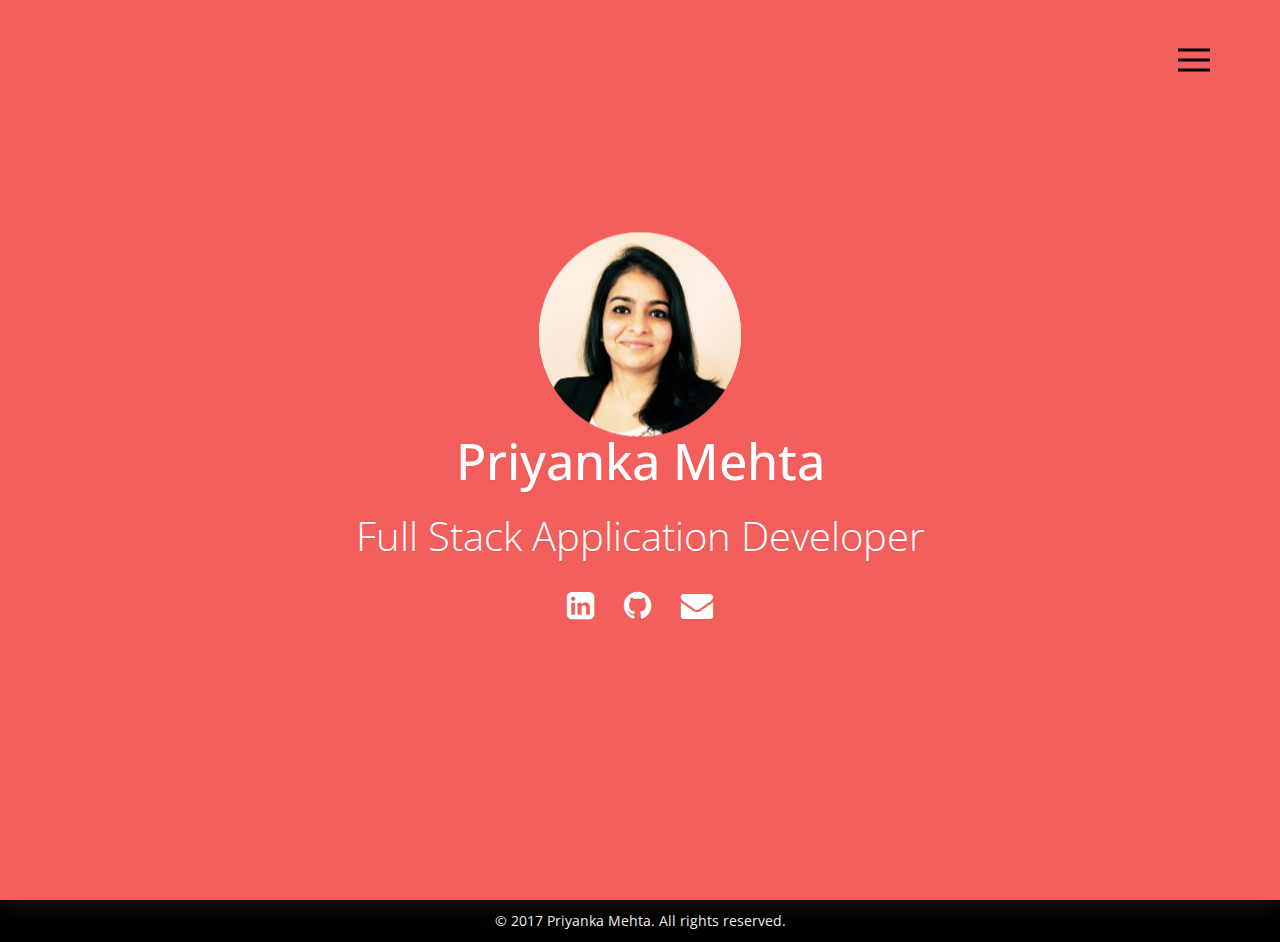
<file: index.html>
<!doctype html>
<html lang="en" class="no-js">
<head>
	<meta charset="UTF-8">
	<meta name="viewport" content="width=device-width, initial-scale=1">

	<link href='http://fonts.googleapis.com/css?family=Lora:400,700|Open+Sans:400,300,700' rel='stylesheet' type='text/css'>
	<link href='https://maxcdn.bootstrapcdn.com/bootstrap/3.3.7/css/bootstrap.min.css' rel='stylesheet' type='text/css'>

	<link rel="stylesheet" href="css/reset.css"> <!-- CSS reset -->
	<link rel="stylesheet" href="css/style.css"> <!-- Resource style -->
	<link rel="stylesheet" href="https://maxcdn.bootstrapcdn.com/font-awesome/4.4.0/css/font-awesome.min.css">
	<script src="js/modernizr.js"></script> <!-- Modernizr -->


	<title>Priyanka Mehta</title>
</head>
<body>
	<a href="#cd-nav" class="cd-nav-trigger">
		Menu<span><!-- used to create the menu icon --></span>
	</a> <!-- .cd-nav-trigger -->

	<main>
		<section class="cd-section index cd-selected">
			<header>
				<div class="cd-title">
          <img class="img-responsive" src="img/Profile.png"/>
					<h2>Priyanka Mehta</h2>
					<h3>Full Stack Application Developer</h3>
					<a href="http://linkedin.com/in/priyankamehta2690" title="LinkedIn" target="_blank">
						<i class="fa fa-linkedin-square fa-2x" aria-hidden="true"></i>
					</a>
					<a href="http://github.com/priyankamehta2690" title="GitHub" target="_blank">
						<i class="fa fa-github fa-2x" aria-hidden="true"></i></i>
					</a>
					<a href="mailto:priyankamehta2690@gmail.com" title="Email" target="_blank">
						<i class="fa fa-envelope fa-2x" aria-hidden="true"></i>
					</a>
					<!-- <a href="Resume_PriyankaMehta.pdf" title="Resume" target="_blank">
						<i class="fa fa-file-pdf-o fa-2x" aria-hidden="true"></i>
					</a> -->
				</div> <!-- .cd-title -->
			</header>
			<div class="background-image"></div>
			<div class="cd-content">
				<div class="row">
					<div class="col-md-7 col-md-offset-1" style="background-color:#F4DECB;">
						<p>
							Hello, My name is Priyanka Mehta, a <span class="imp">web application developer</span>, based in Daytona Beach,
							FL. Currently, I am working as a Full Stack Application Developer at
							<a href="http://aerosapientech.com" target="_blank">Aerosapien Technologies</a>. I am a Microsoft Certified
							Professional with expertise in windows and web application development.
						</p>
						<p>
							I graduated from <a href="http://uncc.edu" target="_blank">University of North Carolina at Charlotte</a>
							in Dec 2016 with <span class="imp">Master’s degree</span> in <span class="imp">Computer Science</span> and
							specialization in <span class="imp">Artificial Intelligence</span>. Since my childhood, I have always wondered
							how a tiny electronic entity can perceive or understand a world far complicated than itself. My research under
							<a href="https://cis.temple.edu/user/444" target="_blank">Prof Jamie Payton</a> in
							<span class="imp">Activity Recognition</span> and <span class="imp">Machine Learning</span> has successfully
							answered some of these questions.
						</p>
						<p>
							With my interests ranging from Web Development to Artificial Intelligence, I have worked on a variety of
							projects. Check out my <a href="portfolio.html">portfolio</a>!
						</p>
						<p>
							When I am not busy programming, you will probably find me listening to music, reading, shopping, eating
							or drinking coffee.
						</p>
						<p>
							I am currently available for employment and I would love to hear from you if you have an exciting project
							in mind. <!-- Take a look at my
							<a href="Resume_PriyankaMehta.pdf" title="Resume" target="_blank">
								resume. -->
							</a>
						</p>
						<p>
							Thanks for stopping by! You can connect with me on
							<a href="http://linkedin.com/in/priyankamehta2690" title="LinkedIn" target="_blank">
								<i style=margin-left:5px; class="fa fa-linkedin-square fa-2x" aria-hidden="true"></i>
							</a>
							<a href="mailto:priyankamehta2690@gmail.com" title="Email" target="_blank">
								<i style=margin-left:5px; class="fa fa-envelope fa-2x" aria-hidden="true"></i>
							</a>
						</p>
					</div>
					<div class="col-md-3">
						<a href = "https://www.youracclaim.com/badges/9959a1a6-b2ab-4222-83de-a8904d05d22c" target="_blank">
              <img class="img-responsive cd-badge" src="img/Badge1.png"/></a>
						<a href = "https://www.youracclaim.com/badges/7a0b7808-ff50-4fc4-9f37-ab1195df984b" target="_blank">
              <img class="img-responsive cd-badge" src="img/Badge2.png"/></a>
					</div>
				</div>
			</div>
		</section> <!-- .cd-section -->
	</main>

	<nav class="cd-nav-container" id="cd-nav">
		<header>
			<a href="#0" class="cd-close-nav">Close</a>
		</header>

		<ul class="cd-nav">
			<li class="cd-selected" data-menu="index">
				<a href="index.html">
					<span>
						<svg class="nc-icon outline" xmlns="http://www.w3.org/2000/svg" xmlns:xlink="http://www.w3.org/1999/xlink" x="0px" y="0px" width="64px" height="64px" viewBox="0 0 64 64"><g transform="translate(0, 0)"> <polyline data-cap="butt" fill="none" stroke="#9e85d0" stroke-width="2" stroke-miterlimit="10" points="10,24.9 10,60 26,60 26,44 38,44 38,60 54,60 54,24.9 " stroke-linejoin="square" stroke-linecap="butt"></polyline> <polyline data-color="color-2" fill="none" stroke="#9e85d0" stroke-width="2" stroke-linecap="square" stroke-miterlimit="10" points=" 4,30 32,6 60,30 " stroke-linejoin="square"></polyline> <rect data-color="color-2" x="26" y="24" fill="none" stroke="#9e85d0" stroke-width="2" stroke-linecap="square" stroke-miterlimit="10" width="12" height="10" stroke-linejoin="square"></rect> </g></svg>
					</span>

					<em>Home</em>
				</a>
			</li>

			<li data-menu="career">
				<a href="career.html">
					<span>
						<svg class="nc-icon outline" xmlns="http://www.w3.org/2000/svg" xmlns:xlink="http://www.w3.org/1999/xlink" x="0px" y="0px" width="64px" height="64px" viewBox="0 0 64 64"> <g transform="translate(0, 0)"> <polyline data-cap="butt" data-color="color-2" fill="none" stroke="#9e85d0" stroke-width="2" stroke-miterlimit="10" points="24,40 28,48 36,48 40,40 " stroke-linejoin="square" stroke-linecap="butt"></polyline> <line data-cap="butt" data-color="color-2" fill="none" stroke="#9e85d0" stroke-width="2" stroke-miterlimit="10" x1="24" y1="62" x2="28" y2="48" stroke-linejoin="square" stroke-linecap="butt"></line> <line data-cap="butt" data-color="color-2" fill="none" stroke="#9e85d0" stroke-width="2" stroke-miterlimit="10" x1="36" y1="48" x2="40" y2="62" stroke-linejoin="square" stroke-linecap="butt"></line> <path data-cap="butt" fill="none" stroke="#9e85d0" stroke-width="2" stroke-miterlimit="10" d="M39.7,40H40c12.2,0,22,9.8,22,22v0H2 v0c0-12.2,9.8-22,22-22h0.3" stroke-linejoin="square" stroke-linecap="butt"></path> <path data-cap="butt" fill="none" stroke="#9e85d0" stroke-width="2" stroke-miterlimit="10" d="M47.9,27.5C47.2,35.7,40.3,42,32,42 h0c-8.3,0-15.2-6.4-15.9-14.5" stroke-linejoin="square" stroke-linecap="butt"></path> <path fill="none" stroke="#9e85d0" stroke-width="2" stroke-linecap="square" stroke-miterlimit="10" d="M16,18c0-8.8,7.2-16,16-16 h0c8.8,0,16,7.2,16,16" stroke-linejoin="square"></path> <path data-color="color-2" fill="none" stroke="#9e85d0" stroke-width="2" stroke-linecap="square" stroke-miterlimit="10" d="M12.1,18 c0,0.3-0.1,0.7-0.1,1c0,6.1,4.9,11,11,11c3.7,0,7-1.9,9-4.7c2,2.8,5.3,4.7,9,4.7c6.1,0,11-4.9,11-11c0-0.3,0-0.7-0.1-1H12.1z" stroke-linejoin="square"></path> </g> </svg>
					</span>

					<em>Journey</em>
				</a>
			</li>

			<li data-menu="portfolio">
				<a href="portfolio.html">
					<span>
						<svg class="nc-icon outline" xmlns="http://www.w3.org/2000/svg" xmlns:xlink="http://www.w3.org/1999/xlink" x="0px" y="0px" width="64px" height="64px" viewBox="0 0 64 64"> <g transform="translate(0, 0)"> <polyline data-color="color-2" fill="none" stroke="#9e85d0" stroke-width="2" stroke-linecap="square" stroke-miterlimit="10" points=" 22,12 22,4 42,4 42,12 " stroke-linejoin="square"></polyline> <line fill="none" stroke="#9e85d0" stroke-width="2" stroke-linecap="square" stroke-miterlimit="10" x1="44" y1="44" x2="20" y2="44" stroke-linejoin="square"></line> <polyline fill="none" stroke="#9e85d0" stroke-width="2" stroke-linecap="square" stroke-miterlimit="10" points="12,44 2,44 2,12 62,12 62,44 52,44 " stroke-linejoin="square"></polyline> <polyline fill="none" stroke="#9e85d0" stroke-width="2" stroke-linecap="square" stroke-miterlimit="10" points="58,44 58,60 6,60 6,44 " stroke-linejoin="square"></polyline> <rect data-color="color-2" x="22" y="22" fill="none" stroke="#9e85d0" stroke-width="2" stroke-linecap="square" stroke-miterlimit="10" width="20" height="10" stroke-linejoin="square"></rect> <rect data-color="color-2" x="12" y="40" fill="none" stroke="#9e85d0" stroke-width="2" stroke-linecap="square" stroke-miterlimit="10" width="8" height="8" stroke-linejoin="square"></rect> <rect data-color="color-2" x="44" y="40" fill="none" stroke="#9e85d0" stroke-width="2" stroke-linecap="square" stroke-miterlimit="10" width="8" height="8" stroke-linejoin="square"></rect> </g> </svg>
					</span>

					<em>Portfolio</em>
				</a>
			</li>

			<li style="background-color:white"></li>

			<li data-menu="contact">
				<a href="contact.html">
					<span>
						<svg class="nc-icon outline" xmlns="http://www.w3.org/2000/svg" xmlns:xlink="http://www.w3.org/1999/xlink" x="0px" y="0px" width="64px" height="64px" viewBox="0 0 64 64"><g transform="translate(0, 0)"> <polyline data-cap="butt" data-color="color-2" fill="none" stroke="#9e85d0" stroke-width="2" stroke-miterlimit="10" points="10,18 32,36 54,18 " stroke-linejoin="square" stroke-linecap="butt"></polyline> <rect x="2" y="10" fill="none" stroke="#9e85d0" stroke-width="2" stroke-linecap="square" stroke-miterlimit="10" width="60" height="44" stroke-linejoin="square"></rect> <line data-cap="butt" data-color="color-2" fill="none" stroke="#9e85d0" stroke-width="2" stroke-miterlimit="10" x1="10" y1="44" x2="18" y2="34" stroke-linejoin="square" stroke-linecap="butt"></line> <line data-cap="butt" data-color="color-2" fill="none" stroke="#9e85d0" stroke-width="2" stroke-miterlimit="10" x1="54" y1="44" x2="46" y2="34" stroke-linejoin="square" stroke-linecap="butt"></line> </g></svg>
					</span>

					<em>Contact</em>
				</a>
			</li>

			<li style="background-color:white"></li>
		</ul> <!-- .cd-3d-nav -->
	</nav>

	<div class="cd-overlay"><!-- shadow layer visible when navigation is visible --></div>

	<!-- ******FOOTER****** -->
	<footer class="footer">
			<div class="container">
				<small class="copyright">© 2017 Priyanka Mehta. All rights reserved.</small>
			</div><!--//container-->
	</footer><!--//footer-->

<script src="js/jquery-2.1.1.js"></script>
<script src="https://maxcdn.bootstrapcdn.com/bootstrap/3.3.7/js/bootstrap.min.js"></script>
<script src="js/main.js"></script> <!-- Resource jQuery -->
</body>
</html>
</file>
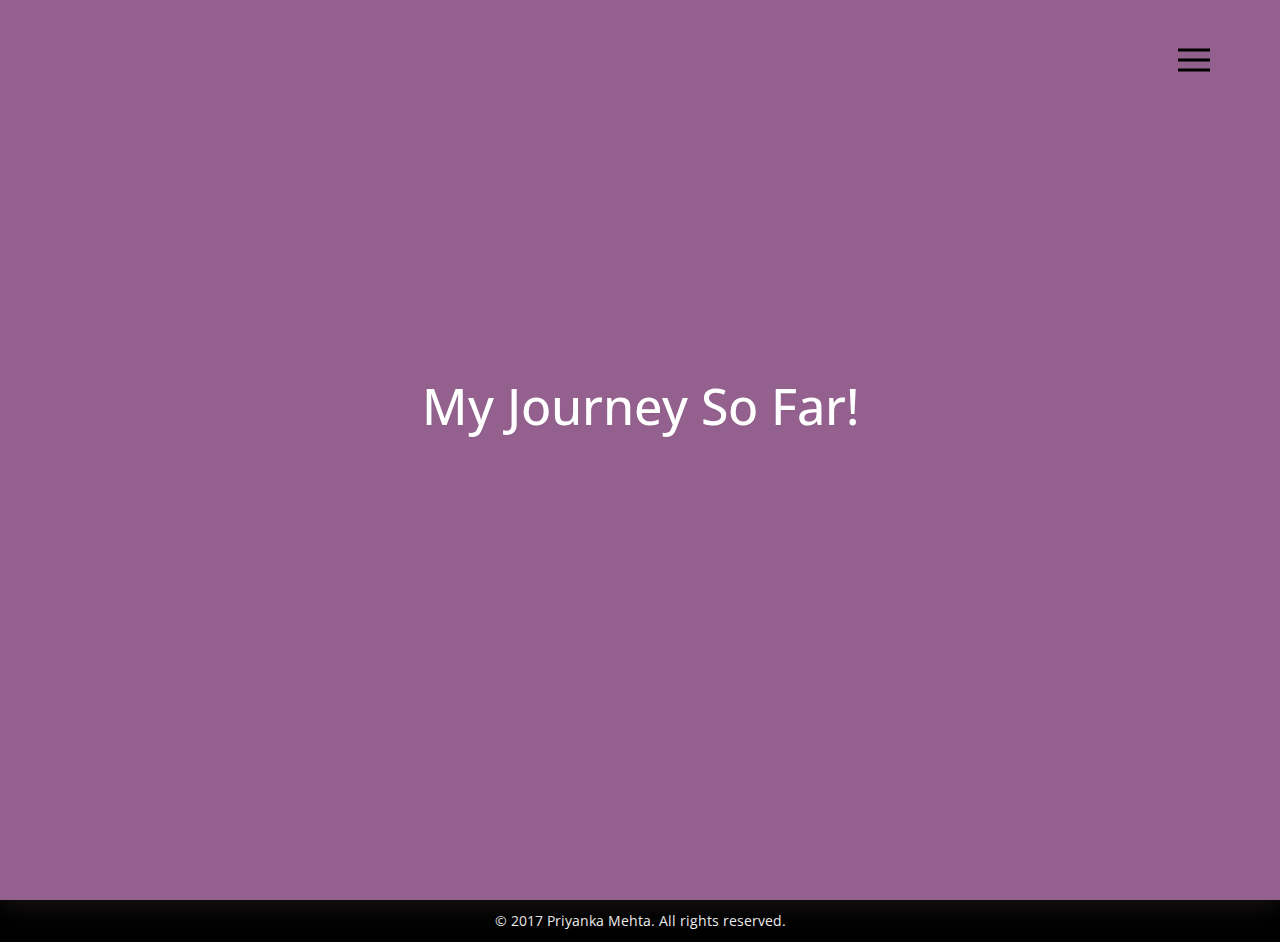
<file: career.html>
<!doctype html>
<html lang="en" class="no-js">
<head>
	<meta charset="UTF-8">
	<meta name="viewport" content="width=device-width, initial-scale=1">

	<link href='http://fonts.googleapis.com/css?family=Lora:400,700|Open+Sans:400,300,700' rel='stylesheet' type='text/css'>

	<link rel="stylesheet" href="css/reset.css"> <!-- CSS reset -->
	<link rel="stylesheet" href="css/style.css"> <!-- Resource style -->
	<script src="js/modernizr.js"></script> <!-- Modernizr -->

	<title>Priyanka Mehta</title>
</head>
<body>
	<a href="#cd-nav" class="cd-nav-trigger">
		Menu<span><!-- used to create the menu icon --></span>
	</a> <!-- .cd-nav-trigger -->

	<main>
		<section class="cd-section careers cd-selected">
			<header style="background-color: #94618E;">
				<div class="cd-title">
					<h2>My Journey So Far!</h2>
					<a href="http://linkedin.com/in/priyankamehta2690" title="LinkedIn" target="_blank">
						<i class="fa fa-linkedin-square fa-2x" aria-hidden="true"></i>
					</a>
					<a href="http://github.com/priyankamehta2690" title="GitHub" target="_blank">
						<i class="fa fa-github fa-2x" aria-hidden="true"></i></i>
					</a>
					<a href="mailto:priyankamehta2690@gmail.com" title="Email" target="_blank">
						<i class="fa fa-envelope fa-2x" aria-hidden="true"></i>
					</a>
					<!-- <a href="Resume_PriyankaMehta.pdf" title="Resume" target="_blank">
						<i class="fa fa-file-pdf-o fa-2x" aria-hidden="true"></i>
					</a> -->
				</div> <!-- .cd-title -->
			</header>

			<div class="cd-content" style="background-color: #F4DECB">
				<section id="cd-timeline" class="cd-container">
					<div class="cd-timeline-block">
						<div class="cd-timeline-img cd-location">
							<!-- <img src="img/cd-icon-picture.svg" alt="Picture"> -->
						</div> <!-- cd-timeline-img -->

						<div class="cd-timeline-content">
							<h2>Full-Stack Application Developer</h2>
							<p>
								At Aerosapien Technologies, I am responsible for
								the development of web applications using ASP.NET MVC, from database to UX-design.
							</p>
							<!-- <a href="#0" class="cd-read-more">Read more</a> -->
							<span class="cd-date">Apr 2017</span>
						</div> <!-- cd-timeline-content -->
					</div> <!-- cd-timeline-block -->

					<div class="cd-timeline-block">
						<div class="cd-timeline-img cd-movie">
							<!-- <img src="img/cd-icon-movie.svg" alt="Movie"> -->
						</div> <!-- cd-timeline-img -->

						<div class="cd-timeline-content">
							<h2>M.S. in Computer Science</h2>
							<p>
								I graduated with a Master's degree in Computer Science from University of North Carolina at Charlotte.
							</p>
							<!-- <a href="#0" class="cd-read-more">Read more</a> -->
							<span class="cd-date">Dec 2016</span>
						</div> <!-- cd-timeline-content -->
					</div> <!-- cd-timeline-block -->

					<div class="cd-timeline-block">
						<div class="cd-timeline-img cd-picture">
							<!-- <img src="img/cd-icon-picture.svg" alt="Picture"> -->
						</div> <!-- cd-timeline-img -->

						<div class="cd-timeline-content">
							<h2>Mobile Application Developer Intern</h2>
							<p>
								At Adston Cash, I developed a prototype for the company's Hybrid Mobile Application.
							</p>
							<!-- <a href="#0" class="cd-read-more">Read more</a> -->
							<span class="cd-date">Jun 2016</span>
						</div> <!-- cd-timeline-content -->
					</div> <!-- cd-timeline-block -->

					<div class="cd-timeline-block">
						<div class="cd-timeline-img cd-location">
							<!-- <img src="img/cd-icon-location.svg" alt="Location"> -->
						</div> <!-- cd-timeline-img -->

						<div class="cd-timeline-content">
							<h2>Teaching Assistant</h2>
							<p>
								At College of Computing &amp; Informatics, UNCC, I used to coach and mentor
								more than 70 students for the development of software projects.
							</p>
							<!-- <a href="#0" class="cd-read-more">Read more</a> -->
							<span class="cd-date">Jan 2016</span>
						</div> <!-- cd-timeline-content -->
					</div> <!-- cd-timeline-block -->

					<div class="cd-timeline-block">
						<div class="cd-timeline-img cd-movie">
							<!-- <img src="img/cd-icon-location.svg" alt="Location"> -->
						</div> <!-- cd-timeline-img -->

						<div class="cd-timeline-content">
							<h2>Research Assistant</h2>
							<p>
								Under the guidance of Prof Jamie Payton, I studied the relation between between smoking gesture activity, stress,
								and emotion reactivity to aid smoking cessation using Pervasive Computing and Activity Recognition.
							</p>
							<!-- <a href="#0" class="cd-read-more">Read more</a> -->
							<span class="cd-date">Sep 2015</span>
						</div> <!-- cd-timeline-content -->
					</div> <!-- cd-timeline-block -->

					<div class="cd-timeline-block">
						<div class="cd-timeline-img cd-picture">
							<!-- <img src="img/cd-icon-movie.svg" alt="Movie"> -->
						</div> <!-- cd-timeline-img -->

						<div class="cd-timeline-content">
							<h2>Senior Systems Engineer</h2>
							<p>I worked with Infosys Limited as a Microsoft resource on various technologies like SharePoint, MVC, WCF,
								AngularJS.</p>
							<span class="cd-date">Oct 2014</span>
						</div> <!-- cd-timeline-content -->
					</div> <!-- cd-timeline-block -->

					<div class="cd-timeline-block">
						<div class="cd-timeline-img cd-location">
							<!-- <img src="img/cd-icon-movie.svg" alt="Movie"> -->
						</div> <!-- cd-timeline-img -->

						<div class="cd-timeline-content">
							<h2>Systems Engineer</h2>
							<p>Along with the assigned tasks, I endeavoured to be MICROSOFT certified in HTML5, CSS3 &amp; JavaScript and C#.</p>
							<span class="cd-date">Jul 2012</span>
						</div> <!-- cd-timeline-content -->
					</div> <!-- cd-timeline-block -->

					<div class="cd-timeline-block">
						<div class="cd-timeline-img cd-movie">
							<!-- <img src="img/cd-icon-movie.svg" alt="Movie"> -->
						</div> <!-- cd-timeline-img -->

						<div class="cd-timeline-content">
							<h2>B.S. in Information Technology</h2>
							<p>
								I graduated with a Bachelor's degree in Information Technology from Kurukshetra University.
							</p>
							<!-- <a href="#0" class="cd-read-more">Read more</a> -->
							<span class="cd-date">May 2012</span>
						</div> <!-- cd-timeline-content -->
					</div> <!-- cd-timeline-block -->

					<div class="cd-timeline-block">
						<div class="cd-timeline-img cd-picture">
							<!-- <img src="img/cd-icon-movie.svg" alt="Movie"> -->
						</div> <!-- cd-timeline-img -->

						<div class="cd-timeline-content">
							<h2>Systems Engineer Intern</h2>
							<p>During my stay at Infosys, I developed a Hand Gesture Processing System in Aforge.NET. Also, I was certified as a
								STAR INFOSCION, which implies that I am Savvy, Team Working, Articulate and Responsible as per Infosys standards.</p>
							<span class="cd-date">Jan 2012</span>
						</div> <!-- cd-timeline-content -->
					</div> <!-- cd-timeline-block -->

				</section> <!-- cd-timeline -->
			</div>
		</section> <!-- .cd-section -->
	</main>

	<nav class="cd-nav-container" id="cd-nav">
		<header>
			<a href="#0" class="cd-close-nav">Close</a>
		</header>

		<ul class="cd-nav">
			<li class="cd-selected" data-menu="index">
				<a href="index.html">
					<span>
						<svg class="nc-icon outline" xmlns="http://www.w3.org/2000/svg" xmlns:xlink="http://www.w3.org/1999/xlink" x="0px" y="0px" width="64px" height="64px" viewBox="0 0 64 64"><g transform="translate(0, 0)"> <polyline data-cap="butt" fill="none" stroke="#9e85d0" stroke-width="2" stroke-miterlimit="10" points="10,24.9 10,60 26,60 26,44 38,44 38,60 54,60 54,24.9 " stroke-linejoin="square" stroke-linecap="butt"></polyline> <polyline data-color="color-2" fill="none" stroke="#9e85d0" stroke-width="2" stroke-linecap="square" stroke-miterlimit="10" points=" 4,30 32,6 60,30 " stroke-linejoin="square"></polyline> <rect data-color="color-2" x="26" y="24" fill="none" stroke="#9e85d0" stroke-width="2" stroke-linecap="square" stroke-miterlimit="10" width="12" height="10" stroke-linejoin="square"></rect> </g></svg>
					</span>

					<em>Home</em>
				</a>
			</li>

			<li data-menu="career">
				<a href="career.html">
					<span>
						<svg class="nc-icon outline" xmlns="http://www.w3.org/2000/svg" xmlns:xlink="http://www.w3.org/1999/xlink" x="0px" y="0px" width="64px" height="64px" viewBox="0 0 64 64"> <g transform="translate(0, 0)"> <polyline data-cap="butt" data-color="color-2" fill="none" stroke="#9e85d0" stroke-width="2" stroke-miterlimit="10" points="24,40 28,48 36,48 40,40 " stroke-linejoin="square" stroke-linecap="butt"></polyline> <line data-cap="butt" data-color="color-2" fill="none" stroke="#9e85d0" stroke-width="2" stroke-miterlimit="10" x1="24" y1="62" x2="28" y2="48" stroke-linejoin="square" stroke-linecap="butt"></line> <line data-cap="butt" data-color="color-2" fill="none" stroke="#9e85d0" stroke-width="2" stroke-miterlimit="10" x1="36" y1="48" x2="40" y2="62" stroke-linejoin="square" stroke-linecap="butt"></line> <path data-cap="butt" fill="none" stroke="#9e85d0" stroke-width="2" stroke-miterlimit="10" d="M39.7,40H40c12.2,0,22,9.8,22,22v0H2 v0c0-12.2,9.8-22,22-22h0.3" stroke-linejoin="square" stroke-linecap="butt"></path> <path data-cap="butt" fill="none" stroke="#9e85d0" stroke-width="2" stroke-miterlimit="10" d="M47.9,27.5C47.2,35.7,40.3,42,32,42 h0c-8.3,0-15.2-6.4-15.9-14.5" stroke-linejoin="square" stroke-linecap="butt"></path> <path fill="none" stroke="#9e85d0" stroke-width="2" stroke-linecap="square" stroke-miterlimit="10" d="M16,18c0-8.8,7.2-16,16-16 h0c8.8,0,16,7.2,16,16" stroke-linejoin="square"></path> <path data-color="color-2" fill="none" stroke="#9e85d0" stroke-width="2" stroke-linecap="square" stroke-miterlimit="10" d="M12.1,18 c0,0.3-0.1,0.7-0.1,1c0,6.1,4.9,11,11,11c3.7,0,7-1.9,9-4.7c2,2.8,5.3,4.7,9,4.7c6.1,0,11-4.9,11-11c0-0.3,0-0.7-0.1-1H12.1z" stroke-linejoin="square"></path> </g> </svg>
					</span>

					<em>Journey</em>
				</a>
			</li>

			<li data-menu="portfolio">
				<a href="portfolio.html">
					<span>
						<svg class="nc-icon outline" xmlns="http://www.w3.org/2000/svg" xmlns:xlink="http://www.w3.org/1999/xlink" x="0px" y="0px" width="64px" height="64px" viewBox="0 0 64 64"> <g transform="translate(0, 0)"> <polyline data-color="color-2" fill="none" stroke="#9e85d0" stroke-width="2" stroke-linecap="square" stroke-miterlimit="10" points=" 22,12 22,4 42,4 42,12 " stroke-linejoin="square"></polyline> <line fill="none" stroke="#9e85d0" stroke-width="2" stroke-linecap="square" stroke-miterlimit="10" x1="44" y1="44" x2="20" y2="44" stroke-linejoin="square"></line> <polyline fill="none" stroke="#9e85d0" stroke-width="2" stroke-linecap="square" stroke-miterlimit="10" points="12,44 2,44 2,12 62,12 62,44 52,44 " stroke-linejoin="square"></polyline> <polyline fill="none" stroke="#9e85d0" stroke-width="2" stroke-linecap="square" stroke-miterlimit="10" points="58,44 58,60 6,60 6,44 " stroke-linejoin="square"></polyline> <rect data-color="color-2" x="22" y="22" fill="none" stroke="#9e85d0" stroke-width="2" stroke-linecap="square" stroke-miterlimit="10" width="20" height="10" stroke-linejoin="square"></rect> <rect data-color="color-2" x="12" y="40" fill="none" stroke="#9e85d0" stroke-width="2" stroke-linecap="square" stroke-miterlimit="10" width="8" height="8" stroke-linejoin="square"></rect> <rect data-color="color-2" x="44" y="40" fill="none" stroke="#9e85d0" stroke-width="2" stroke-linecap="square" stroke-miterlimit="10" width="8" height="8" stroke-linejoin="square"></rect> </g> </svg>
					</span>

					<em>Portfolio</em>
				</a>
			</li>

			<li style="background-color:white"></li>

			<li data-menu="contact">
				<a href="contact.html">
					<span>
						<svg class="nc-icon outline" xmlns="http://www.w3.org/2000/svg" xmlns:xlink="http://www.w3.org/1999/xlink" x="0px" y="0px" width="64px" height="64px" viewBox="0 0 64 64"><g transform="translate(0, 0)"> <polyline data-cap="butt" data-color="color-2" fill="none" stroke="#9e85d0" stroke-width="2" stroke-miterlimit="10" points="10,18 32,36 54,18 " stroke-linejoin="square" stroke-linecap="butt"></polyline> <rect x="2" y="10" fill="none" stroke="#9e85d0" stroke-width="2" stroke-linecap="square" stroke-miterlimit="10" width="60" height="44" stroke-linejoin="square"></rect> <line data-cap="butt" data-color="color-2" fill="none" stroke="#9e85d0" stroke-width="2" stroke-miterlimit="10" x1="10" y1="44" x2="18" y2="34" stroke-linejoin="square" stroke-linecap="butt"></line> <line data-cap="butt" data-color="color-2" fill="none" stroke="#9e85d0" stroke-width="2" stroke-miterlimit="10" x1="54" y1="44" x2="46" y2="34" stroke-linejoin="square" stroke-linecap="butt"></line> </g></svg>
					</span>

					<em>Contact</em>
				</a>
			</li>

			<li style="background-color:white"></li>
		</ul> <!-- .cd-3d-nav -->
	</nav>

	<div class="cd-overlay"><!-- shadow layer visible when navigation is visible --></div>

	<!-- ******FOOTER****** -->
	<footer class="footer">
			<div class="container">
				<small class="copyright">© 2017 Priyanka Mehta. All rights reserved.</small>
			</div><!--//container-->
	</footer><!--//footer-->

<script src="js/jquery-2.1.1.js"></script>
<script src="js/main.js"></script> <!-- Resource jQuery -->
</body>
</html>
</file>
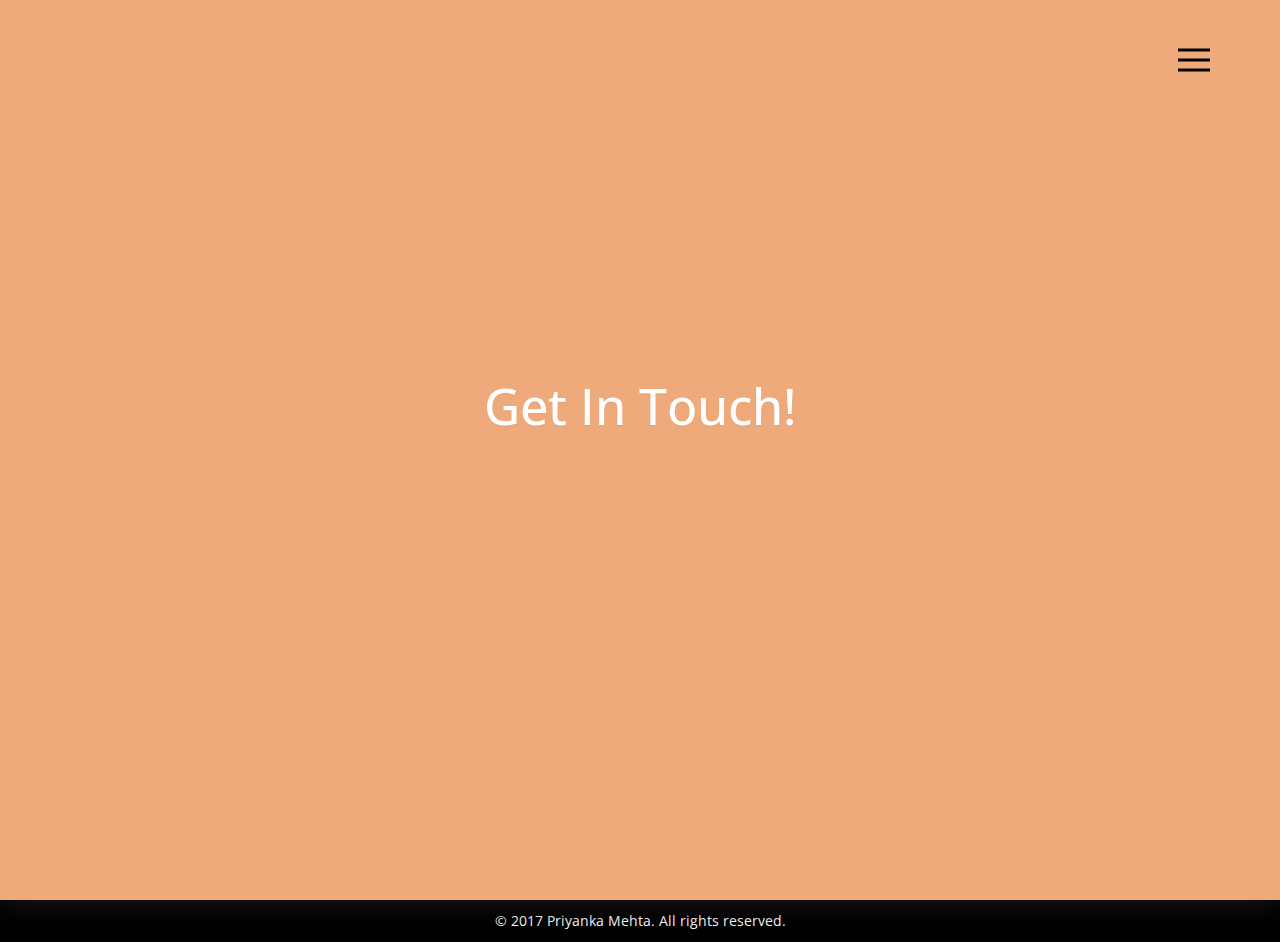
<file: contact.html>
<!doctype html>
<html lang="en" class="no-js">
<head>
	<meta charset="UTF-8">
	<meta name="viewport" content="width=device-width, initial-scale=1">

	<link href='http://fonts.googleapis.com/css?family=Lora:400,700|Open+Sans:400,300,700' rel='stylesheet' type='text/css'>

	<link rel="stylesheet" href="css/reset.css"> <!-- CSS reset -->
	<link rel="stylesheet" href="css/style.css"> <!-- Resource style -->
	<script src="js/modernizr.js"></script> <!-- Modernizr -->

	<title>Priyanka Mehta</title>
</head>
<body>
	<a href="#cd-nav" class="cd-nav-trigger">
		Menu<span><!-- used to create the menu icon --></span>
	</a> <!-- .cd-nav-trigger -->

	<main>
		<section class="cd-section contact cd-selected">
			<header style="background-color: #eeaa7b;">
				<div class="cd-title">
					<h2>Get In Touch!</h2>
					<a href="http://linkedin.com/in/priyankamehta2690" title="LinkedIn" target="_blank">
						<i class="fa fa-linkedin-square fa-2x" aria-hidden="true"></i>
					</a>
					<a href="http://github.com/priyankamehta2690" title="GitHub" target="_blank">
						<i class="fa fa-github fa-2x" aria-hidden="true"></i></i>
					</a>
					<a href="mailto:priyankamehta2690@gmail.com" title="Email" target="_blank">
						<i class="fa fa-envelope fa-2x" aria-hidden="true"></i>
					</a>
					<!-- <a href="Resume_PriyankaMehta.pdf" title="Resume" target="_blank">
						<i class="fa fa-file-pdf-o fa-2x" aria-hidden="true"></i>
					</a> -->
				</div> <!-- .cd-title -->
			</header>

		</section> <!-- .cd-section -->
	</main>

	<nav class="cd-nav-container" id="cd-nav">
		<header>
			<a href="#0" class="cd-close-nav">Close</a>
		</header>

		<ul class="cd-nav">
			<li class="cd-selected" data-menu="index">
				<a href="index.html">
					<span>
						<svg class="nc-icon outline" xmlns="http://www.w3.org/2000/svg" xmlns:xlink="http://www.w3.org/1999/xlink" x="0px" y="0px" width="64px" height="64px" viewBox="0 0 64 64"><g transform="translate(0, 0)"> <polyline data-cap="butt" fill="none" stroke="#9e85d0" stroke-width="2" stroke-miterlimit="10" points="10,24.9 10,60 26,60 26,44 38,44 38,60 54,60 54,24.9 " stroke-linejoin="square" stroke-linecap="butt"></polyline> <polyline data-color="color-2" fill="none" stroke="#9e85d0" stroke-width="2" stroke-linecap="square" stroke-miterlimit="10" points=" 4,30 32,6 60,30 " stroke-linejoin="square"></polyline> <rect data-color="color-2" x="26" y="24" fill="none" stroke="#9e85d0" stroke-width="2" stroke-linecap="square" stroke-miterlimit="10" width="12" height="10" stroke-linejoin="square"></rect> </g></svg>
					</span>

					<em>Home</em>
				</a>
			</li>

			<li data-menu="career">
				<a href="career.html">
					<span>
						<svg class="nc-icon outline" xmlns="http://www.w3.org/2000/svg" xmlns:xlink="http://www.w3.org/1999/xlink" x="0px" y="0px" width="64px" height="64px" viewBox="0 0 64 64"> <g transform="translate(0, 0)"> <polyline data-cap="butt" data-color="color-2" fill="none" stroke="#9e85d0" stroke-width="2" stroke-miterlimit="10" points="24,40 28,48 36,48 40,40 " stroke-linejoin="square" stroke-linecap="butt"></polyline> <line data-cap="butt" data-color="color-2" fill="none" stroke="#9e85d0" stroke-width="2" stroke-miterlimit="10" x1="24" y1="62" x2="28" y2="48" stroke-linejoin="square" stroke-linecap="butt"></line> <line data-cap="butt" data-color="color-2" fill="none" stroke="#9e85d0" stroke-width="2" stroke-miterlimit="10" x1="36" y1="48" x2="40" y2="62" stroke-linejoin="square" stroke-linecap="butt"></line> <path data-cap="butt" fill="none" stroke="#9e85d0" stroke-width="2" stroke-miterlimit="10" d="M39.7,40H40c12.2,0,22,9.8,22,22v0H2 v0c0-12.2,9.8-22,22-22h0.3" stroke-linejoin="square" stroke-linecap="butt"></path> <path data-cap="butt" fill="none" stroke="#9e85d0" stroke-width="2" stroke-miterlimit="10" d="M47.9,27.5C47.2,35.7,40.3,42,32,42 h0c-8.3,0-15.2-6.4-15.9-14.5" stroke-linejoin="square" stroke-linecap="butt"></path> <path fill="none" stroke="#9e85d0" stroke-width="2" stroke-linecap="square" stroke-miterlimit="10" d="M16,18c0-8.8,7.2-16,16-16 h0c8.8,0,16,7.2,16,16" stroke-linejoin="square"></path> <path data-color="color-2" fill="none" stroke="#9e85d0" stroke-width="2" stroke-linecap="square" stroke-miterlimit="10" d="M12.1,18 c0,0.3-0.1,0.7-0.1,1c0,6.1,4.9,11,11,11c3.7,0,7-1.9,9-4.7c2,2.8,5.3,4.7,9,4.7c6.1,0,11-4.9,11-11c0-0.3,0-0.7-0.1-1H12.1z" stroke-linejoin="square"></path> </g> </svg>
					</span>

					<em>Journey</em>
				</a>
			</li>

			<li data-menu="portfolio">
				<a href="portfolio.html">
					<span>
						<svg class="nc-icon outline" xmlns="http://www.w3.org/2000/svg" xmlns:xlink="http://www.w3.org/1999/xlink" x="0px" y="0px" width="64px" height="64px" viewBox="0 0 64 64"> <g transform="translate(0, 0)"> <polyline data-color="color-2" fill="none" stroke="#9e85d0" stroke-width="2" stroke-linecap="square" stroke-miterlimit="10" points=" 22,12 22,4 42,4 42,12 " stroke-linejoin="square"></polyline> <line fill="none" stroke="#9e85d0" stroke-width="2" stroke-linecap="square" stroke-miterlimit="10" x1="44" y1="44" x2="20" y2="44" stroke-linejoin="square"></line> <polyline fill="none" stroke="#9e85d0" stroke-width="2" stroke-linecap="square" stroke-miterlimit="10" points="12,44 2,44 2,12 62,12 62,44 52,44 " stroke-linejoin="square"></polyline> <polyline fill="none" stroke="#9e85d0" stroke-width="2" stroke-linecap="square" stroke-miterlimit="10" points="58,44 58,60 6,60 6,44 " stroke-linejoin="square"></polyline> <rect data-color="color-2" x="22" y="22" fill="none" stroke="#9e85d0" stroke-width="2" stroke-linecap="square" stroke-miterlimit="10" width="20" height="10" stroke-linejoin="square"></rect> <rect data-color="color-2" x="12" y="40" fill="none" stroke="#9e85d0" stroke-width="2" stroke-linecap="square" stroke-miterlimit="10" width="8" height="8" stroke-linejoin="square"></rect> <rect data-color="color-2" x="44" y="40" fill="none" stroke="#9e85d0" stroke-width="2" stroke-linecap="square" stroke-miterlimit="10" width="8" height="8" stroke-linejoin="square"></rect> </g> </svg>
					</span>

					<em>Portfolio</em>
				</a>
			</li>

			<li style="background-color:white"></li>

			<li data-menu="contact">
				<a href="contact.html">
					<span>
						<svg class="nc-icon outline" xmlns="http://www.w3.org/2000/svg" xmlns:xlink="http://www.w3.org/1999/xlink" x="0px" y="0px" width="64px" height="64px" viewBox="0 0 64 64"><g transform="translate(0, 0)"> <polyline data-cap="butt" data-color="color-2" fill="none" stroke="#9e85d0" stroke-width="2" stroke-miterlimit="10" points="10,18 32,36 54,18 " stroke-linejoin="square" stroke-linecap="butt"></polyline> <rect x="2" y="10" fill="none" stroke="#9e85d0" stroke-width="2" stroke-linecap="square" stroke-miterlimit="10" width="60" height="44" stroke-linejoin="square"></rect> <line data-cap="butt" data-color="color-2" fill="none" stroke="#9e85d0" stroke-width="2" stroke-miterlimit="10" x1="10" y1="44" x2="18" y2="34" stroke-linejoin="square" stroke-linecap="butt"></line> <line data-cap="butt" data-color="color-2" fill="none" stroke="#9e85d0" stroke-width="2" stroke-miterlimit="10" x1="54" y1="44" x2="46" y2="34" stroke-linejoin="square" stroke-linecap="butt"></line> </g></svg>
					</span>

					<em>Contact</em>
				</a>
			</li>

			<li style="background-color:white"></li>
		</ul> <!-- .cd-3d-nav -->
	</nav>

	<div class="cd-overlay"><!-- shadow layer visible when navigation is visible --></div>

	<!-- ******FOOTER****** -->
	<footer class="footer">
			<div class="container">
				<small class="copyright">© 2017 Priyanka Mehta. All rights reserved.</small>
			</div><!--//container-->
	</footer><!--//footer-->

<script src="js/jquery-2.1.1.js"></script>
<script src="js/main.js"></script> <!-- Resource jQuery -->
</body>
</html>
</file>
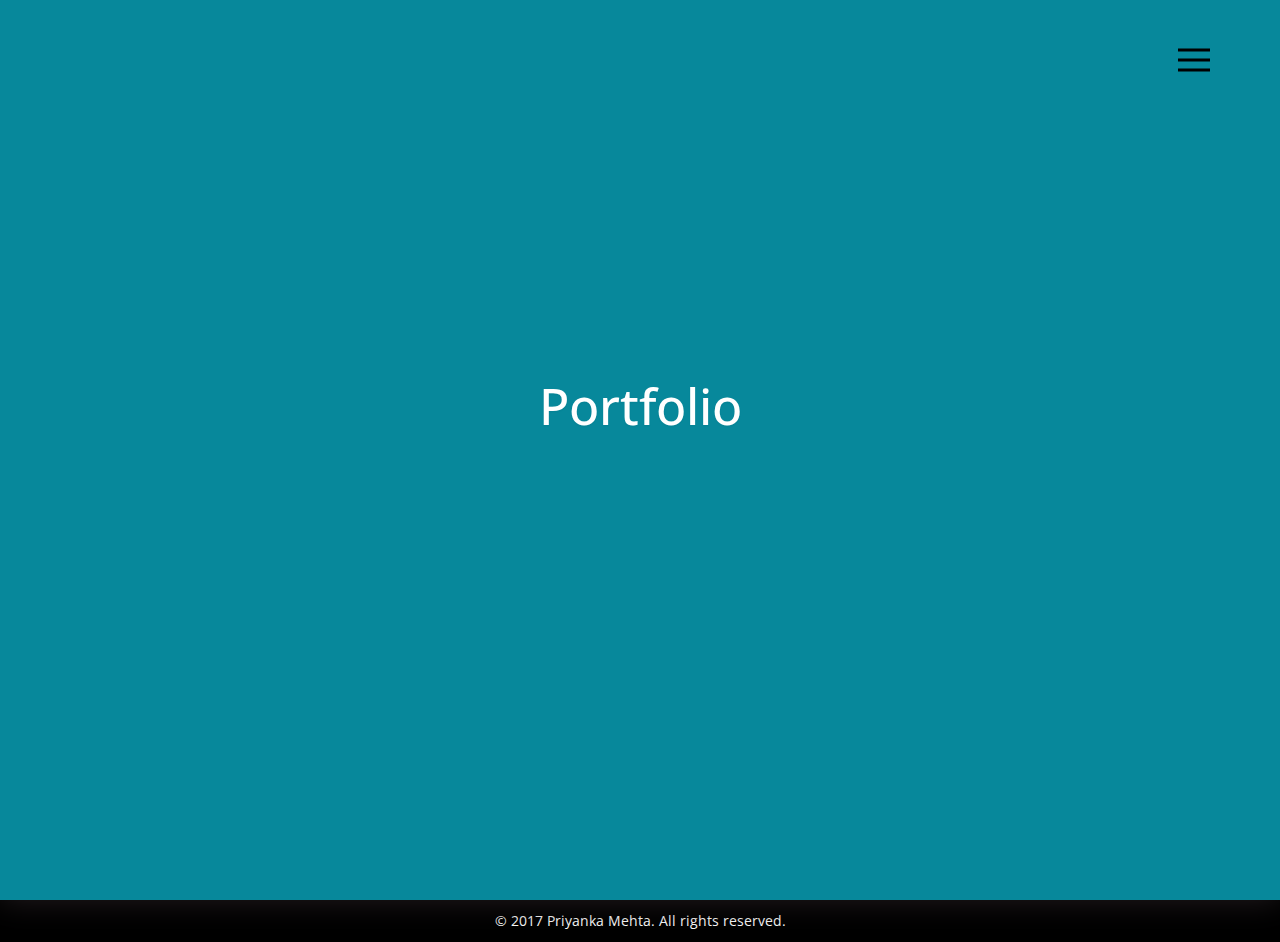
<file: portfolio.html>
<!doctype html>
<html lang="en" class="no-js">
<head>
	<meta charset="UTF-8">
	<meta name="viewport" content="width=device-width, initial-scale=1">

	<link href='http://fonts.googleapis.com/css?family=Lora:400,700|Open+Sans:400,300,700' rel='stylesheet' type='text/css'>
	<link href='https://maxcdn.bootstrapcdn.com/bootstrap/3.3.7/css/bootstrap.min.css' rel='stylesheet' type='text/css'>
	<link rel="stylesheet" href="css/reset.css"> <!-- CSS reset -->
	<link rel="stylesheet" href="css/style.css"> <!-- Resource style -->
	<script src="js/modernizr.js"></script> <!-- Modernizr -->

	<title>Priyanka Mehta</title>
</head>
<body>
	<a href="#cd-nav" class="cd-nav-trigger">
		Menu<span><!-- used to create the menu icon --></span>
	</a> <!-- .cd-nav-trigger -->

	<main class="cd-main">
		<section class="cd-section projects cd-selected">
			<header style="background-color: #07889b;">
				<div class="cd-title">
					<h2>Portfolio</h2>
					<a href="http://linkedin.com/in/priyankamehta2690" title="LinkedIn" target="_blank">
						<i class="fa fa-linkedin-square fa-2x" aria-hidden="true"></i>
					</a>
					<a href="http://github.com/priyankamehta2690" title="GitHub" target="_blank">
						<i class="fa fa-github fa-2x" aria-hidden="true"></i></i>
					</a>
					<a href="mailto:priyankamehta2690@gmail.com" title="Email" target="_blank">
						<i class="fa fa-envelope fa-2x" aria-hidden="true"></i>
					</a>
					<!-- <a href="Resume_PriyankaMehta.pdf" title="Resume" target="_blank">
						<i class="fa fa-file-pdf-o fa-2x" aria-hidden="true"></i>
					</a> -->
				</div> <!-- .cd-title -->
			</header>


				<ul class="cd-gallery">
					<li class="cd-item">
						<a class="dark-text" href="http://liblob.com" target = "_blank">
							<div>
								<h2>Go.Play.Live</h2>
								<p><img class = "img-responsive cd-portfolio-img" src="img/Liblob.png"/></p>
								<b>View More</b>
							</div>
						</a>
					</li>

					<li class="cd-item">
						<a class="dark-text" href="https://github.com/priyankamehta2690/WomenHealthApp" target = "_blank">
							<div>
								<h2>Women Health App</h2>
								<p><img class = "img-responsive cd-portfolio-img" src="img/WomenHealthApp.jpg"/></p>
								<b>View More</b>
							</div>
						</a>
					</li>

					<li class="cd-item">
						<a class="dark-text" href="https://github.com/priyankamehta2690/MessageANinerClient" target = "_blank">
							<div>
								<h2>Message-a-Niner</h2>
								<p><img class = "img-responsive cd-portfolio-img" src="img/MessageANiner.png"/></p>
								<b>View More</b>
							</div>
						</a>
					</li>

					<li class="cd-item">
						<a class="dark-text" href="https://github.com/priyankamehta2690/HotelImageClassification" target = "_blank">
							<div>
								<h2>Image Classification</h2>
								<p><img class = "img-responsive cd-portfolio-img" src="img/ImageClassification.png"/></p>
								<b>View More</b>
							</div>
						</a>
					</li>

					<li class="cd-item">
						<a class="dark-text" href="https://github.com/priyankamehta2690/ClassificationUsingPLA" target = "_blank">
							<div>
								<h2>Classification using Perceptron Algorithm</h2>
								<p><img class = "img-responsive cd-portfolio-img" src="img/ClassificationPLA.png"/></p>
								<b>View More</b>
							</div>
						</a>
					</li>

					<li class="cd-item">
						<a class="dark-text" href="https://github.com/priyankamehta2690/ClassificationUsingNearestNeighbor" target = "_blank">
							<div>
								<h2>Classification using Nearest Neighbor</h2>
								<p><img class = "img-responsive cd-portfolio-img" src="img/ClassificationkNN.jpg"/></p>
								<b>View More</b>
							</div>
						</a>
					</li>

					<li class="cd-item">
						<a class="dark-text" href="https://github.com/priyankamehta2690/MapColoring" target = "_blank">
							<div>
								<h2>Map Coloring</h2>
								<p><img class = "img-responsive cd-portfolio-img" src="img/MapColoring.gif"/></p>
								<b>View More</b>
							</div>
						</a>
					</li>

					<li class="cd-item">
						<a class="dark-text" href="https://github.com/priyankamehta2690/EmotionRegulationAndSmoking" target = "_blank">
							<div>
								<h2>Emotion Regulation &amp; Smoking</h2>
								<p><img class = "img-responsive cd-portfolio-img" src="img/Microsoft_Band_Health.jpg"/></p>
								<b>View More</b>
							</div>
						</a>
					</li>

					<li class="cd-item">
						<a class="dark-text" href="https://github.com/priyankamehta2690/IMDbMovieApp" target = "_blank">
							<div>
								<h2>Android Applications</h2>
								<p><img class = "img-responsive cd-portfolio-img" src="img/AndroidAppDevelopment.png"/></p>
								<b>View More</b>
							</div>
						</a>
					</li>

				</ul>
		</section> <!-- .cd-section -->
	</main>

	<nav class="cd-nav-container" id="cd-nav">
		<header>
			<a href="#0" class="cd-close-nav">Close</a>
		</header>

		<ul class="cd-nav">
			<li class="cd-selected" data-menu="index">
				<a href="index.html">
					<span>
						<svg class="nc-icon outline" xmlns="http://www.w3.org/2000/svg" xmlns:xlink="http://www.w3.org/1999/xlink" x="0px" y="0px" width="64px" height="64px" viewBox="0 0 64 64"><g transform="translate(0, 0)"> <polyline data-cap="butt" fill="none" stroke="#9e85d0" stroke-width="2" stroke-miterlimit="10" points="10,24.9 10,60 26,60 26,44 38,44 38,60 54,60 54,24.9 " stroke-linejoin="square" stroke-linecap="butt"></polyline> <polyline data-color="color-2" fill="none" stroke="#9e85d0" stroke-width="2" stroke-linecap="square" stroke-miterlimit="10" points=" 4,30 32,6 60,30 " stroke-linejoin="square"></polyline> <rect data-color="color-2" x="26" y="24" fill="none" stroke="#9e85d0" stroke-width="2" stroke-linecap="square" stroke-miterlimit="10" width="12" height="10" stroke-linejoin="square"></rect> </g></svg>
					</span>

					<em>Home</em>
				</a>
			</li>

			<li data-menu="career">
				<a href="career.html">
					<span>
						<svg class="nc-icon outline" xmlns="http://www.w3.org/2000/svg" xmlns:xlink="http://www.w3.org/1999/xlink" x="0px" y="0px" width="64px" height="64px" viewBox="0 0 64 64"> <g transform="translate(0, 0)"> <polyline data-cap="butt" data-color="color-2" fill="none" stroke="#9e85d0" stroke-width="2" stroke-miterlimit="10" points="24,40 28,48 36,48 40,40 " stroke-linejoin="square" stroke-linecap="butt"></polyline> <line data-cap="butt" data-color="color-2" fill="none" stroke="#9e85d0" stroke-width="2" stroke-miterlimit="10" x1="24" y1="62" x2="28" y2="48" stroke-linejoin="square" stroke-linecap="butt"></line> <line data-cap="butt" data-color="color-2" fill="none" stroke="#9e85d0" stroke-width="2" stroke-miterlimit="10" x1="36" y1="48" x2="40" y2="62" stroke-linejoin="square" stroke-linecap="butt"></line> <path data-cap="butt" fill="none" stroke="#9e85d0" stroke-width="2" stroke-miterlimit="10" d="M39.7,40H40c12.2,0,22,9.8,22,22v0H2 v0c0-12.2,9.8-22,22-22h0.3" stroke-linejoin="square" stroke-linecap="butt"></path> <path data-cap="butt" fill="none" stroke="#9e85d0" stroke-width="2" stroke-miterlimit="10" d="M47.9,27.5C47.2,35.7,40.3,42,32,42 h0c-8.3,0-15.2-6.4-15.9-14.5" stroke-linejoin="square" stroke-linecap="butt"></path> <path fill="none" stroke="#9e85d0" stroke-width="2" stroke-linecap="square" stroke-miterlimit="10" d="M16,18c0-8.8,7.2-16,16-16 h0c8.8,0,16,7.2,16,16" stroke-linejoin="square"></path> <path data-color="color-2" fill="none" stroke="#9e85d0" stroke-width="2" stroke-linecap="square" stroke-miterlimit="10" d="M12.1,18 c0,0.3-0.1,0.7-0.1,1c0,6.1,4.9,11,11,11c3.7,0,7-1.9,9-4.7c2,2.8,5.3,4.7,9,4.7c6.1,0,11-4.9,11-11c0-0.3,0-0.7-0.1-1H12.1z" stroke-linejoin="square"></path> </g> </svg>
					</span>

					<em>Journey</em>
				</a>
			</li>

			<li data-menu="portfolio">
				<a href="portfolio.html">
					<span>
						<svg class="nc-icon outline" xmlns="http://www.w3.org/2000/svg" xmlns:xlink="http://www.w3.org/1999/xlink" x="0px" y="0px" width="64px" height="64px" viewBox="0 0 64 64"> <g transform="translate(0, 0)"> <polyline data-color="color-2" fill="none" stroke="#9e85d0" stroke-width="2" stroke-linecap="square" stroke-miterlimit="10" points=" 22,12 22,4 42,4 42,12 " stroke-linejoin="square"></polyline> <line fill="none" stroke="#9e85d0" stroke-width="2" stroke-linecap="square" stroke-miterlimit="10" x1="44" y1="44" x2="20" y2="44" stroke-linejoin="square"></line> <polyline fill="none" stroke="#9e85d0" stroke-width="2" stroke-linecap="square" stroke-miterlimit="10" points="12,44 2,44 2,12 62,12 62,44 52,44 " stroke-linejoin="square"></polyline> <polyline fill="none" stroke="#9e85d0" stroke-width="2" stroke-linecap="square" stroke-miterlimit="10" points="58,44 58,60 6,60 6,44 " stroke-linejoin="square"></polyline> <rect data-color="color-2" x="22" y="22" fill="none" stroke="#9e85d0" stroke-width="2" stroke-linecap="square" stroke-miterlimit="10" width="20" height="10" stroke-linejoin="square"></rect> <rect data-color="color-2" x="12" y="40" fill="none" stroke="#9e85d0" stroke-width="2" stroke-linecap="square" stroke-miterlimit="10" width="8" height="8" stroke-linejoin="square"></rect> <rect data-color="color-2" x="44" y="40" fill="none" stroke="#9e85d0" stroke-width="2" stroke-linecap="square" stroke-miterlimit="10" width="8" height="8" stroke-linejoin="square"></rect> </g> </svg>
					</span>

					<em>Portfolio</em>
				</a>
			</li>

			<li style="background-color:white"></li>

			<li data-menu="contact">
				<a href="contact.html">
					<span>
						<svg class="nc-icon outline" xmlns="http://www.w3.org/2000/svg" xmlns:xlink="http://www.w3.org/1999/xlink" x="0px" y="0px" width="64px" height="64px" viewBox="0 0 64 64"><g transform="translate(0, 0)"> <polyline data-cap="butt" data-color="color-2" fill="none" stroke="#9e85d0" stroke-width="2" stroke-miterlimit="10" points="10,18 32,36 54,18 " stroke-linejoin="square" stroke-linecap="butt"></polyline> <rect x="2" y="10" fill="none" stroke="#9e85d0" stroke-width="2" stroke-linecap="square" stroke-miterlimit="10" width="60" height="44" stroke-linejoin="square"></rect> <line data-cap="butt" data-color="color-2" fill="none" stroke="#9e85d0" stroke-width="2" stroke-miterlimit="10" x1="10" y1="44" x2="18" y2="34" stroke-linejoin="square" stroke-linecap="butt"></line> <line data-cap="butt" data-color="color-2" fill="none" stroke="#9e85d0" stroke-width="2" stroke-miterlimit="10" x1="54" y1="44" x2="46" y2="34" stroke-linejoin="square" stroke-linecap="butt"></line> </g></svg>
					</span>

					<em>Contact</em>
				</a>
			</li>

			<li style="background-color:white"></li>
		</ul> <!-- .cd-3d-nav -->
	</nav>

	<div class="cd-overlay"><!-- shadow layer visible when navigation is visible --></div>

	<!-- ******FOOTER****** -->
	<footer class="footer">
			<div class="container">
				<small class="copyright">© 2017 Priyanka Mehta. All rights reserved.</small>
			</div><!--//container-->
	</footer><!--//footer-->

<script src="js/jquery-2.1.1.js"></script>
<script src="https://maxcdn.bootstrapcdn.com/bootstrap/3.3.7/js/bootstrap.min.js"></script>
<script src="js/main.js"></script> <!-- Resource jQuery -->
</body>
</html>
</file>
<file: css/style.css>
/* --------------------------------

Primary style

-------------------------------- */
*, *::after, *::before {
  -webkit-box-sizing: border-box;
  -moz-box-sizing: border-box;
  box-sizing: border-box;
}

html {
  font-size: 62.5%;
}

body {
  font-size: 1.6rem;
  font-family: "Open Sans", sans-serif;
  color: #9e87ce;
  background-color: #ffffff;
}

svg {
  max-width: 100%;
}

a {
  text-decoration: none;
}

/* --------------------------------

Main Components

-------------------------------- */
.cd-nav-trigger {
  /* hamburger icon */
  position: fixed;
  z-index: 3;
  top: 12px;
  right: 5%;
  height: 44px;
  width: 44px;
  /* image replacement */
  overflow: hidden;
  text-indent: 100%;
  white-space: nowrap;
  -webkit-transition: -webkit-transform 0.2s;
  -moz-transition: -moz-transform 0.2s;
  transition: transform 0.2s;
}
.cd-nav-trigger span {
  /* icon created in CSS */
  position: absolute;
  left: 50%;
  top: 50%;
  bottom: auto;
  right: auto;
  -webkit-transform: translateX(-50%) translateY(-50%);
  -moz-transform: translateX(-50%) translateY(-50%);
  -ms-transform: translateX(-50%) translateY(-50%);
  -o-transform: translateX(-50%) translateY(-50%);
  transform: translateX(-50%) translateY(-50%);
  width: 32px;
  height: 3px;
  background-color: black;
}
.cd-nav-trigger span::before, .cd-nav-trigger span:after {
  /* upper and lower lines of the menu icon */
  content: '';
  position: absolute;
  top: 0;
  right: 0;
  width: 100%;
  height: 100%;
  background-color: inherit;
  /* Force Hardware Acceleration in WebKit */
  -webkit-transform: translateZ(0);
  -moz-transform: translateZ(0);
  -ms-transform: translateZ(0);
  -o-transform: translateZ(0);
  transform: translateZ(0);
  -webkit-backface-visibility: hidden;
  backface-visibility: hidden;
  -webkit-transition: -webkit-transform 0.2s, width 0.2s;
  -moz-transition: -moz-transform 0.2s, width 0.2s;
  transition: transform 0.2s, width 0.2s;
}
.cd-nav-trigger span::before {
  -webkit-transform-origin: right top;
  -moz-transform-origin: right top;
  -ms-transform-origin: right top;
  -o-transform-origin: right top;
  transform-origin: right top;
  -webkit-transform: translateY(-10px);
  -moz-transform: translateY(-10px);
  -ms-transform: translateY(-10px);
  -o-transform: translateY(-10px);
  transform: translateY(-10px);
}
.cd-nav-trigger span::after {
  -webkit-transform-origin: right bottom;
  -moz-transform-origin: right bottom;
  -ms-transform-origin: right bottom;
  -o-transform-origin: right bottom;
  transform-origin: right bottom;
  -webkit-transform: translateY(10px);
  -moz-transform: translateY(10px);
  -ms-transform: translateY(10px);
  -o-transform: translateY(10px);
  transform: translateY(10px);
}
.no-touch .cd-nav-trigger:hover {
  /* rotate trigger on hover */
  -webkit-transform: rotate(180deg);
  -moz-transform: rotate(180deg);
  -ms-transform: rotate(180deg);
  -o-transform: rotate(180deg);
  transform: rotate(180deg);
}
.no-touch .cd-nav-trigger:hover span::after,
.no-touch .cd-nav-trigger:hover span::before {
  /* animate arrow --> from hamburger to arrow */
  width: 50%;
}
.no-touch .cd-nav-trigger:hover span::before {
  -webkit-transform: translateX(1px) translateY(1px) rotate(45deg);
  -moz-transform: translateX(1px) translateY(1px) rotate(45deg);
  -ms-transform: translateX(1px) translateY(1px) rotate(45deg);
  -o-transform: translateX(1px) translateY(1px) rotate(45deg);
  transform: translateX(1px) translateY(1px) rotate(45deg);
}
.no-touch .cd-nav-trigger:hover span::after {
  -webkit-transform: translateX(1px) translateY(-1px) rotate(-45deg);
  -moz-transform: translateX(1px) translateY(-1px) rotate(-45deg);
  -ms-transform: translateX(1px) translateY(-1px) rotate(-45deg);
  -o-transform: translateX(1px) translateY(-1px) rotate(-45deg);
  transform: translateX(1px) translateY(-1px) rotate(-45deg);
}
@media only screen and (min-width: 1024px) {
  .cd-nav-trigger {
    top: 38px;
  }
}

/* --------------------------------

xnavigation

-------------------------------- */
.cd-nav-container {
  position: fixed;
  z-index: 4;
  top: 0;
  right: 0;
  width: 80%;
  height: 100%;
  overflow-y: auto;
  background-color: #ffffff;
  /* Force Hardware Acceleration in WebKit */
  -webkit-transform: translateZ(0);
  -moz-transform: translateZ(0);
  -ms-transform: translateZ(0);
  -o-transform: translateZ(0);
  transform: translateZ(0);
  -webkit-backface-visibility: hidden;
  backface-visibility: hidden;
  -webkit-transform: translateX(100%);
  -moz-transform: translateX(100%);
  -ms-transform: translateX(100%);
  -o-transform: translateX(100%);
  transform: translateX(100%);
  -webkit-transition: -webkit-transform 0.4s 0s, box-shadow 0s 0.4s;
  -moz-transition: -moz-transform 0.4s 0s, box-shadow 0s 0.4s;
  transition: transform 0.4s 0s, box-shadow 0s 0.4s;
}
.cd-nav-container.is-visible {
  -webkit-transform: translateX(0);
  -moz-transform: translateX(0);
  -ms-transform: translateX(0);
  -o-transform: translateX(0);
  transform: translateX(0);
  -webkit-overflow-scrolling: touch;
  box-shadow: -4px 0 30px rgba(0, 0, 0, 0.2);
  -webkit-transition: -webkit-transform 0.4s 0s, box-shadow 0s 0s;
  -moz-transition: -moz-transform 0.4s 0s, box-shadow 0s 0s;
  transition: transform 0.4s 0s, box-shadow 0s 0s;
}
.cd-nav-container header {
  padding: 1.5em 0 0 6.25%;
  height: 68px;
  position: relative;
}
.cd-nav-container h3 {
  font-size: 1.6rem;
  font-weight: bold;
  font-family: "Lora", serif;
  text-transform: uppercase;
  color: #5c4b51;
}
@media only screen and (min-width: 700px) {
  .cd-nav-container {
    width: 70%;
  }
  .cd-nav-container header {
    height: 116px;
    padding-top: 3em;
  }
}

.cd-close-nav {
  /* 'X' close icon */
  position: absolute;
  height: 44px;
  width: 44px;
  /* set the right position value so that it overlaps the .cd-nav-trigger*/
  right: 6.25%;
  top: 50%;
  bottom: auto;
  -webkit-transform: translateY(-50%);
  -moz-transform: translateY(-50%);
  -ms-transform: translateY(-50%);
  -o-transform: translateY(-50%);
  transform: translateY(-50%);
  /* image replacement */
  overflow: hidden;
  text-indent: 100%;
  white-space: nowrap;
  -webkit-transition: opacity 0.2s;
  -moz-transition: opacity 0.2s;
  transition: opacity 0.2s;
}
.cd-close-nav::after, .cd-close-nav::before {
  /* lines of 'X' icon */
  content: '';
  position: absolute;
  height: 3px;
  width: 32px;
  left: 50%;
  top: 50%;
  background-color: #5c4b51;
  -webkit-backface-visibility: hidden;
  backface-visibility: hidden;
}
.cd-close-nav::after {
  -webkit-transform: translateX(-50%) translateY(-50%) rotate(45deg);
  -moz-transform: translateX(-50%) translateY(-50%) rotate(45deg);
  -ms-transform: translateX(-50%) translateY(-50%) rotate(45deg);
  -o-transform: translateX(-50%) translateY(-50%) rotate(45deg);
  transform: translateX(-50%) translateY(-50%) rotate(45deg);
}
.cd-close-nav::before {
  -webkit-transform: translateX(-50%) translateY(-50%) rotate(-45deg);
  -moz-transform: translateX(-50%) translateY(-50%) rotate(-45deg);
  -ms-transform: translateX(-50%) translateY(-50%) rotate(-45deg);
  -o-transform: translateX(-50%) translateY(-50%) rotate(-45deg);
  transform: translateX(-50%) translateY(-50%) rotate(-45deg);
}
.no-touch .cd-close-nav:hover {
  opacity: .8;
}
@media only screen and (min-width: 700px) {
  .cd-close-nav {
    right: 7.14%;
  }
}

.cd-nav {
  background-color: #f2f2f2;
}
.cd-nav::after {
  clear: both;
  content: "";
  display: table;
}
.cd-nav li {
  width: 50%;
  float: left;
  /* 68px is the navigation header height  and the menu items will be allocated in 3 rows */
  height: calc((100vh - 68px)/3);
  min-height: 120px;
  border: 1px solid #ffffff;
  border-top: none;
  border-left: none;
}
.cd-nav li:nth-of-type(2n) {
  border-right-width: 0;
}
.cd-nav a {
  position: relative;
  display: block;
  width: 100%;
  height: 100%;
  text-align: center;
  -webkit-transition: background-color 0.2s;
  -moz-transition: background-color 0.2s;
  transition: background-color 0.2s;
}
.no-touch .cd-nav a:hover svg {
  -webkit-animation: cd-shock 0.3s;
  -moz-animation: cd-shock 0.3s;
  animation: cd-shock 0.3s;
}
.no-touch .cd-nav li a:hover span *,
.cd-nav li.cd-selected a span * {
  /* on hover or if selected - change text and icon color*/
  stroke: #ffffff;
}
.no-touch .cd-nav li a:hover em,
.cd-nav li.cd-selected a em {
  /* on hover or if selected - change text and icon color*/
  color: #ffffff;
}
.no-touch .cd-nav li:first-of-type a:hover,
.cd-nav li.cd-selected:first-of-type a {
  /* on hover or if selected - change background color*/
  background-color: #9e87ce;
}
.no-touch .cd-nav li:nth-of-type(2) a:hover,
.cd-nav li.cd-selected:nth-of-type(2) a {
  /* on hover or if selected - change background color*/
  background-color: #8abeb2;
}
.no-touch .cd-nav li:nth-of-type(3) a:hover,
.cd-nav li.cd-selected:nth-of-type(3) a {
  /* on hover or if selected - change background color*/
  background-color: #f5b65a;
}
.no-touch .cd-nav li:nth-of-type(5) a:hover,
.cd-nav li.cd-selected:nth-of-type(5) a {
  /* on hover or if selected - change background color*/
  background-color: #f25f5c;
}

.cd-nav span, .cd-nav em {
  position: absolute;
}
.cd-nav span {
  top: calc(50% - 48px);
  left: 50%;
  -webkit-transform: translateX(-50%);
  -moz-transform: translateX(-50%);
  -ms-transform: translateX(-50%);
  -o-transform: translateX(-50%);
  transform: translateX(-50%);
  height: 48px;
  width: 48px;
}
.cd-nav span * {
  -webkit-transition: stroke 0.2s;
  -moz-transition: stroke 0.2s;
  transition: stroke 0.2s;
}
.cd-nav em {
  width: 100%;
  left: 0;
  top: calc(50% + 15px);
  color: #5c4b51;
  -webkit-transition: color 0.2s;
  -moz-transition: color 0.2s;
  transition: color 0.2s;
  -webkit-backface-visibility: hidden;
  backface-visibility: hidden;
}
@media only screen and (min-width: 700px) {
  .cd-nav li {
    /* 116px is the navigation header height and the menu items will be allocated in 3 rows */
    height: calc((100vh - 116px)/3);
    min-height: 200px;
  }
  .cd-nav span {
    height: 64px;
    width: 64px;
    top: calc(50% - 56px);
  }
  .cd-nav em {
    font-size: 2.2rem;
    font-weight: 300;
    top: calc(50% + 21px);
  }
}
@media only screen and (min-width: 1024px) {
  .cd-nav li {
    width: 33.33%;
    float: left;
    /* 116px is the navigation header height  and the menu items will be allocated in 2 rows */
    height: calc((100vh - 116px)/2);
    min-height: 250px;
  }
  .cd-nav li:nth-of-type(2n) {
    border-right-width: 1px;
  }
  .cd-nav li:nth-of-type(3n) {
    border-right-width: 0;
  }
  .cd-nav em {
    font-size: 2.5rem;
  }
}

@-webkit-keyframes cd-shock {
  0% {
    -webkit-transform: rotate(0);
  }
  30% {
    -webkit-transform: rotate(10deg);
  }
  60% {
    -webkit-transform: rotate(-10deg);
  }
  100% {
    -webkit-transform: rotate(0);
  }
}
@-moz-keyframes cd-shock {
  0% {
    -moz-transform: rotate(0);
  }
  30% {
    -moz-transform: rotate(10deg);
  }
  60% {
    -moz-transform: rotate(-10deg);
  }
  100% {
    -moz-transform: rotate(0);
  }
}
@keyframes cd-shock {
  0% {
    -webkit-transform: rotate(0);
    -moz-transform: rotate(0);
    -ms-transform: rotate(0);
    -o-transform: rotate(0);
    transform: rotate(0);
  }
  30% {
    -webkit-transform: rotate(10deg);
    -moz-transform: rotate(10deg);
    -ms-transform: rotate(10deg);
    -o-transform: rotate(10deg);
    transform: rotate(10deg);
  }
  60% {
    -webkit-transform: rotate(-10deg);
    -moz-transform: rotate(-10deg);
    -ms-transform: rotate(-10deg);
    -o-transform: rotate(-10deg);
    transform: rotate(-10deg);
  }
  100% {
    -webkit-transform: rotate(0);
    -moz-transform: rotate(0);
    -ms-transform: rotate(0);
    -o-transform: rotate(0);
    transform: rotate(0);
  }
}
/* --------------------------------

xshadow layer

-------------------------------- */
.cd-overlay {
  /* shadow layer visible when navigation is open */
  position: fixed;
  height: 100%;
  width: 100%;
  top: 0;
  left: 0;
  cursor: pointer;
  background-color: rgba(0, 0, 0, 0.35);
  visibility: hidden;
  opacity: 0;
  -webkit-backface-visibility: hidden;
  backface-visibility: hidden;
  -webkit-transition: opacity 0.4s 0s, visibility 0s 0.4s;
  -moz-transition: opacity 0.4s 0s, visibility 0s 0.4s;
  transition: opacity 0.4s 0s, visibility 0s 0.4s;
}
.cd-overlay.is-visible {
  opacity: 1;
  visibility: visible;
  -webkit-transition: opacity 0.4s 0s, visibility 0s 0s;
  -moz-transition: opacity 0.4s 0s, visibility 0s 0s;
  transition: opacity 0.4s 0s, visibility 0s 0s;
}

/* --------------------------------

xcontent

-------------------------------- */
main {
  position: relative;
  height: 100vh;
  overflow-x: hidden;
  -webkit-transition: -webkit-transform 0.4s;
  -moz-transition: -moz-transform 0.4s;
  transition: transform 0.4s;
  box-shadow: 0 0 30px #241d20;
}
main.scale-down {
  -webkit-transform: scale(0.9);
  -moz-transform: scale(0.9);
  -ms-transform: scale(0.9);
  -o-transform: scale(0.9);
  transform: scale(0.9);
}

.cd-section {
  position: absolute;
  z-index: 1;
  top: 0;
  left: 0;
  height: 100%;
  width: 100%;
  overflow-y: auto;
  -webkit-transform: translateX(100%);
  -moz-transform: translateX(100%);
  -ms-transform: translateX(100%);
  -o-transform: translateX(100%);
  transform: translateX(100%);
  -webkit-transition: -webkit-transform 0s 0.4s;
  -moz-transition: -moz-transform 0s 0.4s;
  transition: transform 0s 0.4s;
}
.cd-section.cd-selected {
  position: relative;
  z-index: 2;
  -webkit-transform: translateX(0);
  -moz-transform: translateX(0);
  -ms-transform: translateX(0);
  -o-transform: translateX(0);
  transform: translateX(0);
  -webkit-transition: -webkit-transform 0.4s 0s;
  -moz-transition: -moz-transform 0.4s 0s;
  transition: transform 0.4s 0s;
  -webkit-overflow-scrolling: touch;
}
.cd-section header {
  height: 100vh;
  background: #f25f5c;
  position: relative;
}
.cd-section.projects header {
  background-color: #5c4b51;
}
.cd-section.about header {
  background-color: #e0cf75;
}
.cd-section.services header {
  background-color: #f5b65a;
}
.cd-section.careers header {
  background-color: #f25f5c;
}
.cd-section.contact header {
  background-color: #8abeb2;
}
@media only screen and (min-width: 700px) {
  .cd-section {
    /* not 100vh to fix a small bug --> border visible otherwise */
    header: 102vh;
  }
}

.cd-badge{
  margin-left: auto;
  margin-right: auto;
  margin-bottom: 20px;
}

.cd-portfolio-img{
  margin-left: auto;
  margin-right: auto;
  margin-bottom: 20px;
  max-height:230px;
  overflow:none;
}

.cd-title {
  position: relative;
  top: 48%;
  -webkit-transform: translateY(-50%);
  -moz-transform: translateY(-50%);
  -ms-transform: translateY(-50%);
  -o-transform: translateY(-50%);
  transform: translateY(-50%);
  color: #ffffff;
  text-align: center;
}
.cd-title > * {
  text-shadow: 0 1px 2px rgba(0, 0, 0, 0.05);
  -webkit-font-smoothing: antialiased;
  -moz-osx-font-smoothing: grayscale;
}
.cd-title h2{
  font-size: 2.8rem;
  margin-bottom: .8em;
}
.cd-title img {
  margin-left:auto;
  margin-right:auto;
}
.cd-title a {
  display: inline-block;
  padding: 0.6em 0.8em;
  /*border-radius: 50em;*/
  /*border: 2px solid rgba(255, 255, 255, 0.5);*/
  font-weight: 700;
  color: #ffffff;
  font-family: "Lora", serif;
}
.no-touch .cd-title a:hover {
  border-color: #ffffff;
}
.cd-title span {
  vertical-align: middle;
  display: inline-block;
}
@media only screen and (min-width: 700px) {
  .cd-title h2 {
    font-size: 5rem;
    font-weight: 500;
    margin-bottom: .6em;
  }
  .cd-title h3 {
    font-size: 4rem;
    font-weight: 300;
    margin-bottom: .6em;
  }
}

.cd-content {
  background-color: #3B3738;
  padding: 4em 0;
}
.cd-content p {
  width: 90%;
  max-width: 800px;
  margin: 2em auto;
  line-height: 2;
  color: #000000;
}
.cd-content a {
  font-weight: 600;
}

.cd-content .imp {
  font-weight: 600;
}

.no-js main, .no-js .cd-section {
  height: auto;
  overflow: visible;
}

.no-js .cd-section {
  position: static;
  -webkit-transform: translateX(0);
  -moz-transform: translateX(0);
  -ms-transform: translateX(0);
  -o-transform: translateX(0);
  transform: translateX(0);
}

.no-js .cd-nav-container {
  width: 100%;
  position: static;
  -webkit-transform: translateX(0);
  -moz-transform: translateX(0);
  -ms-transform: translateX(0);
  -o-transform: translateX(0);
  transform: translateX(0);
  height: auto;
  overflow: visible;
}

.no-js .cd-close-nav {
  display: none;
}

.no-js .cd-nav li {
  width: 50%;
  float: left;
}
@media only screen and (min-width: 700px) {
  .no-js .cd-nav li {
    width: 33.3%;
    float: left;
  }
  .no-js .cd-nav li:nth-of-type(2n) a {
    border-right-width: 1px;
  }
}
@media only screen and (min-width: 1024px) {
  .no-js .cd-nav li {
    width: 16.66%;
    float: left;
  }
  .no-js .cd-nav li:nth-of-type(3n) a {
    border-right-width: 1px solid #e0cf75;
  }
}

/* ======= Footer ======= */
.footer {
  background: black;
  color: #fff;
  padding: 10px 0;
  text-align: center;
}
.footer .copyright {
  line-height: 1.6;
  color: white;
  font-size: 14px;
}

.cd-container {
  /* this class is used to give a max-width to the element it is applied to, and center it horizontally when it reaches that max-width */
  width: 90%;
  max-width: 1170px;
  margin: 0 auto;
}
.cd-container::after {
  /* clearfix */
  content: '';
  display: table;
  clear: both;
}

#cd-timeline {
  position: relative;
  padding: 2em 0;
  margin-top: 2em;
  margin-bottom: 2em;
}
#cd-timeline::before {
  /* this is the vertical line */
  content: '';
  position: absolute;
  top: 0;
  left: 18px;
  height: 100%;
  width: 4px;
  background: #F8EEE7;
}
@media only screen and (min-width: 1170px) {
  #cd-timeline {
    margin-top: 3em;
    margin-bottom: 3em;
  }
  #cd-timeline::before {
    left: 50%;
    margin-left: -2px;
  }
}

.cd-timeline-block {
  position: relative;
  margin: 2em 0;
}
.cd-timeline-block:after {
  content: "";
  display: table;
  clear: both;
}
.cd-timeline-block:first-child {
  margin-top: 0;
}
.cd-timeline-block:last-child {
  margin-bottom: 0;
}
@media only screen and (min-width: 1170px) {
  .cd-timeline-block {
    margin: 4em 0;
  }
  .cd-timeline-block:first-child {
    margin-top: 0;
  }
  .cd-timeline-block:last-child {
    margin-bottom: 0;
  }
}

.cd-timeline-img {
  position: absolute;
  top: 0;
  left: 0;
  width: 40px;
  height: 40px;
  border-radius: 50%;
  box-shadow: 0 0 0 4px white, inset 0 2px 0 rgba(0, 0, 0, 0.08), 0 3px 0 4px rgba(0, 0, 0, 0.05);
}
.cd-timeline-img img {
  display: block;
  width: 24px;
  height: 24px;
  position: relative;
  left: 50%;
  top: 50%;
  margin-left: -12px;
  margin-top: -12px;
}
.cd-timeline-img.cd-picture {
  background: #286DAB;
}
.cd-timeline-img.cd-movie {
  background: #CD5360;
}
.cd-timeline-img.cd-location {
  background: #438496;
}
@media only screen and (min-width: 1170px) {
  .cd-timeline-img {
    width: 60px;
    height: 60px;
    left: 50%;
    margin-left: -30px;
    /* Force Hardware Acceleration in WebKit */
    -webkit-transform: translateZ(0);
    -webkit-backface-visibility: hidden;
  }
  .cssanimations .cd-timeline-img.is-hidden {
    visibility: hidden;
  }
  .cssanimations .cd-timeline-img.bounce-in {
    visibility: visible;
    -webkit-animation: cd-bounce-1 0.6s;
    -moz-animation: cd-bounce-1 0.6s;
    animation: cd-bounce-1 0.6s;
  }
}

@-webkit-keyframes cd-bounce-1 {
  0% {
    opacity: 0;
    -webkit-transform: scale(0.5);
  }

  60% {
    opacity: 1;
    -webkit-transform: scale(1.2);
  }

  100% {
    -webkit-transform: scale(1);
  }
}
@-moz-keyframes cd-bounce-1 {
  0% {
    opacity: 0;
    -moz-transform: scale(0.5);
  }

  60% {
    opacity: 1;
    -moz-transform: scale(1.2);
  }

  100% {
    -moz-transform: scale(1);
  }
}
@keyframes cd-bounce-1 {
  0% {
    opacity: 0;
    -webkit-transform: scale(0.5);
    -moz-transform: scale(0.5);
    -ms-transform: scale(0.5);
    -o-transform: scale(0.5);
    transform: scale(0.5);
  }

  60% {
    opacity: 1;
    -webkit-transform: scale(1.2);
    -moz-transform: scale(1.2);
    -ms-transform: scale(1.2);
    -o-transform: scale(1.2);
    transform: scale(1.2);
  }

  100% {
    -webkit-transform: scale(1);
    -moz-transform: scale(1);
    -ms-transform: scale(1);
    -o-transform: scale(1);
    transform: scale(1);
  }
}
.cd-timeline-content {
  position: relative;
  margin-left: 60px;
  border-radius: 0.25em;
  padding: 1em;
  box-shadow: 0 3px 0 #d7e4ed;
  background-color: #F8EEE7;
}
.cd-timeline-content:after {
  content: "";
  display: table;
  clear: both;
}
.cd-timeline-content h2 {
  color: #000000;

}
.cd-timeline-content p, .cd-timeline-content .cd-read-more, .cd-timeline-content .cd-date{
  font-size: 16px;
  font-size: 1.5rem;
  color: #000000;
}
.cd-timeline-content .cd-date{
  color: #000000;
}
.cd-timeline-content .cd-read-more, .cd-timeline-content .cd-date {
  display: inline-block;
}
.cd-timeline-content p {
  margin: 1em 0;
  line-height: 1.6;
}
.cd-timeline-content .cd-read-more {
  float: right;
  padding: .8em 1em;
  background: #acb7c0;
  color: white;
  border-radius: 0.25em;
}
.no-touch .cd-timeline-content .cd-read-more:hover {
  background-color: #bac4cb;
}
.cd-timeline-content .cd-date {
  float: left;
  padding: .8em 0;
  opacity: .7;
}
.cd-timeline-content::before {
  content: '';
  position: absolute;
  top: 16px;
  right: 100%;
  height: 0;
  width: 0;
  border: 7px solid transparent;
  border-right: 7px solid white;
}
@media only screen and (min-width: 768px) {
  .cd-timeline-content h2 {
    font-size: 20px;
    font-size: 2rem;
  }
  .cd-timeline-content p {
    font-size: 16px;
    font-size: 1.5rem;
    font-weight: 300;
  }
  .cd-timeline-content .cd-read-more, .cd-timeline-content .cd-date {
    font-size: 14px;
    font-size: 1.25rem;
  }
}
@media only screen and (min-width: 1170px) {
  .cd-timeline-content {
    margin-left: 0;
    padding: 1.6em;
    width: 45%;
  }
  .cd-timeline-content::before {
    top: 24px;
    left: 100%;
    border-color: transparent;
    border-left-color: white;
  }
  .cd-timeline-content .cd-read-more {
    float: left;
  }
  .cd-timeline-content .cd-date {
    position: absolute;
    width: 100%;
    left: 122%;
    top: 6px;
    font-size: 16px;
    font-size: 1.5rem;
  }
  .cd-timeline-block:nth-child(even) .cd-timeline-content {
    float: right;
  }
  .cd-timeline-block:nth-child(even) .cd-timeline-content::before {
    top: 24px;
    left: auto;
    right: 100%;
    border-color: transparent;
    border-right-color: white;
  }
  .cd-timeline-block:nth-child(even) .cd-timeline-content .cd-read-more {
    float: right;
  }
  .cd-timeline-block:nth-child(even) .cd-timeline-content .cd-date {
    left: auto;
    right: 122%;
    text-align: right;
  }
  .cssanimations .cd-timeline-content.is-hidden {
    visibility: hidden;
  }
  .cssanimations .cd-timeline-content.bounce-in {
    visibility: visible;
    -webkit-animation: cd-bounce-2 0.6s;
    -moz-animation: cd-bounce-2 0.6s;
    animation: cd-bounce-2 0.6s;
  }
}

@media only screen and (min-width: 1170px) {
  /* inverse bounce effect on even content blocks */
  .cssanimations .cd-timeline-block:nth-child(even) .cd-timeline-content.bounce-in {
    -webkit-animation: cd-bounce-2-inverse 0.6s;
    -moz-animation: cd-bounce-2-inverse 0.6s;
    animation: cd-bounce-2-inverse 0.6s;
  }
}
@-webkit-keyframes cd-bounce-2 {
  0% {
    opacity: 0;
    -webkit-transform: translateX(-100px);
  }

  60% {
    opacity: 1;
    -webkit-transform: translateX(20px);
  }

  100% {
    -webkit-transform: translateX(0);
  }
}
@-moz-keyframes cd-bounce-2 {
  0% {
    opacity: 0;
    -moz-transform: translateX(-100px);
  }

  60% {
    opacity: 1;
    -moz-transform: translateX(20px);
  }

  100% {
    -moz-transform: translateX(0);
  }
}
@keyframes cd-bounce-2 {
  0% {
    opacity: 0;
    -webkit-transform: translateX(-100px);
    -moz-transform: translateX(-100px);
    -ms-transform: translateX(-100px);
    -o-transform: translateX(-100px);
    transform: translateX(-100px);
  }

  60% {
    opacity: 1;
    -webkit-transform: translateX(20px);
    -moz-transform: translateX(20px);
    -ms-transform: translateX(20px);
    -o-transform: translateX(20px);
    transform: translateX(20px);
  }

  100% {
    -webkit-transform: translateX(0);
    -moz-transform: translateX(0);
    -ms-transform: translateX(0);
    -o-transform: translateX(0);
    transform: translateX(0);
  }
}
@-webkit-keyframes cd-bounce-2-inverse {
  0% {
    opacity: 0;
    -webkit-transform: translateX(100px);
  }

  60% {
    opacity: 1;
    -webkit-transform: translateX(-20px);
  }

  100% {
    -webkit-transform: translateX(0);
  }
}
@-moz-keyframes cd-bounce-2-inverse {
  0% {
    opacity: 0;
    -moz-transform: translateX(100px);
  }

  60% {
    opacity: 1;
    -moz-transform: translateX(-20px);
  }

  100% {
    -moz-transform: translateX(0);
  }
}
@keyframes cd-bounce-2-inverse {
  0% {
    opacity: 0;
    -webkit-transform: translateX(100px);
    -moz-transform: translateX(100px);
    -ms-transform: translateX(100px);
    -o-transform: translateX(100px);
    transform: translateX(100px);
  }

  60% {
    opacity: 1;
    -webkit-transform: translateX(-20px);
    -moz-transform: translateX(-20px);
    -ms-transform: translateX(-20px);
    -o-transform: translateX(-20px);
    transform: translateX(-20px);
  }

  100% {
    -webkit-transform: translateX(0);
    -moz-transform: translateX(0);
    -ms-transform: translateX(0);
    -o-transform: translateX(0);
    transform: translateX(0);
  }
}


/* --------------------------------

Portfolio

-------------------------------- */
.cd-main {
  overflow-x: hidden;
}
.cd-main::before {
  /* never visible - this is used in jQuery to check the current MQ */
  display: none;
  content: 'mobile';
}
.cd-main > * {
  -webkit-transition: -webkit-transform 0.5s 0.4s;
  -moz-transition: -moz-transform 0.5s 0.4s;
  transition: transform 0.5s 0.4s;
}
.cd-gallery::after {
  clear: both;
  content: "";
  display: table;
}
.cd-item {
  width: 100%;
  height: 300px;
  text-align: center;
  /* Force Hardware Acceleration */
  -webkit-transform: translateZ(0);
  -moz-transform: translateZ(0);
  -ms-transform: translateZ(0);
  -o-transform: translateZ(0);
  transform: translateZ(0);
  -webkit-backface-visibility: hidden;
  backface-visibility: hidden;
  -webkit-transition: -webkit-transform 0.5s 0.4s;
  -moz-transition: -moz-transform 0.5s 0.4s;
  transition: transform 0.5s 0.4s;
  background-color: #F4DECB;
}
.cd-item > a {
  display: table;
  height: 100%;
  width: 100%;
  overflow: hidden;
  color: #ffffff;
  -webkit-font-smoothing: antialiased;
  -moz-osx-font-smoothing: grayscale;
}
.cd-item > a.dark-text {
  color: #363558;
}
.cd-item > a.dark-text b {
  border-color: #363558;
}
.cd-item div {
  display: table-cell;
  vertical-align: middle;
}
/*.cd-item:nth-of-type(1) {
  background-color: #c06014;
}
.cd-item:nth-of-type(2) {
  background-color: #544173;
}
.cd-item:nth-of-type(3) {
  background-color: #dadcdc;
}
.cd-item:nth-of-type(4) {
  background-color: #65d29b;
}
.cd-item:nth-of-type(5) {
  background-color: #363558;
}
.cd-item:nth-of-type(6) {
  background-color: #544173;
}*/
.cd-item h2 {
  font-size: 2.2rem;
}
.cd-item p {
  line-height: 1.2;
  font-size: 1.4rem;
  opacity: 0.6;
  padding: 1em 0;
}
.cd-item b {
  display: inline-block;
  font-size: 1.2rem;
  font-weight: bold;
  text-transform: uppercase;
  letter-spacing: 1px;
  padding: 1em 1.3em;
  border-radius: 50em;
  border: 1px solid #ffffff;
}
@media only screen and (min-width: 1100px) {
  .cd-item {
    width: 33%;
    float: left;
    height: 400px;
    -webkit-transition: -webkit-transform 0.5s 0.4s;
    -moz-transition: -moz-transform 0.5s 0.4s;
    transition: transform 0.5s 0.4s;
  }
  .cd-item h2 {
    font-size: 3rem;
  }
  .cd-item p {
    font-size: 1.6rem;
  }
  .cd-item h2, .cd-item p {
    -webkit-transform: translateY(30px);
    -moz-transform: translateY(30px);
    -ms-transform: translateY(30px);
    -o-transform: translateY(30px);
    transform: translateY(30px);
    -webkit-transition: -webkit-transform 0.3s 0.1s;
    -moz-transition: -moz-transform 0.3s 0.1s;
    transition: transform 0.3s 0.1s;
  }
  .cd-item b {
    opacity: 0;
    -webkit-transform: translateY(20px);
    -moz-transform: translateY(20px);
    -ms-transform: translateY(20px);
    -o-transform: translateY(20px);
    transform: translateY(20px);
    -webkit-transition: opacity 0.3s 0s, -webkit-transform 0.3s 0s;
    -moz-transition: opacity 0.3s 0s, -moz-transform 0.3s 0s;
    transition: opacity 0.3s 0s, transform 0.3s 0s;
  }
  .no-touch .cd-item a:hover h2, .no-touch .cd-item a:hover p {
    -webkit-transform: translateY(0);
    -moz-transform: translateY(0);
    -ms-transform: translateY(0);
    -o-transform: translateY(0);
    transform: translateY(0);
    -webkit-transition: -webkit-transform 0.3s 0s;
    -moz-transition: -moz-transform 0.3s 0s;
    transition: transform 0.3s 0s;
  }
  .no-touch .cd-item a:hover b {
    opacity: 1;
    -webkit-transform: translateY(0);
    -moz-transform: translateY(0);
    -ms-transform: translateY(0);
    -o-transform: translateY(0);
    transform: translateY(0);
    -webkit-transition: opacity 0.3s 0.1s, -webkit-transform 0.3s 0.1s;
    -moz-transition: opacity 0.3s 0.1s, -moz-transform 0.3s 0.1s;
    transition: opacity 0.3s 0.1s, transform 0.3s 0.1s;
  }
}
</file>
